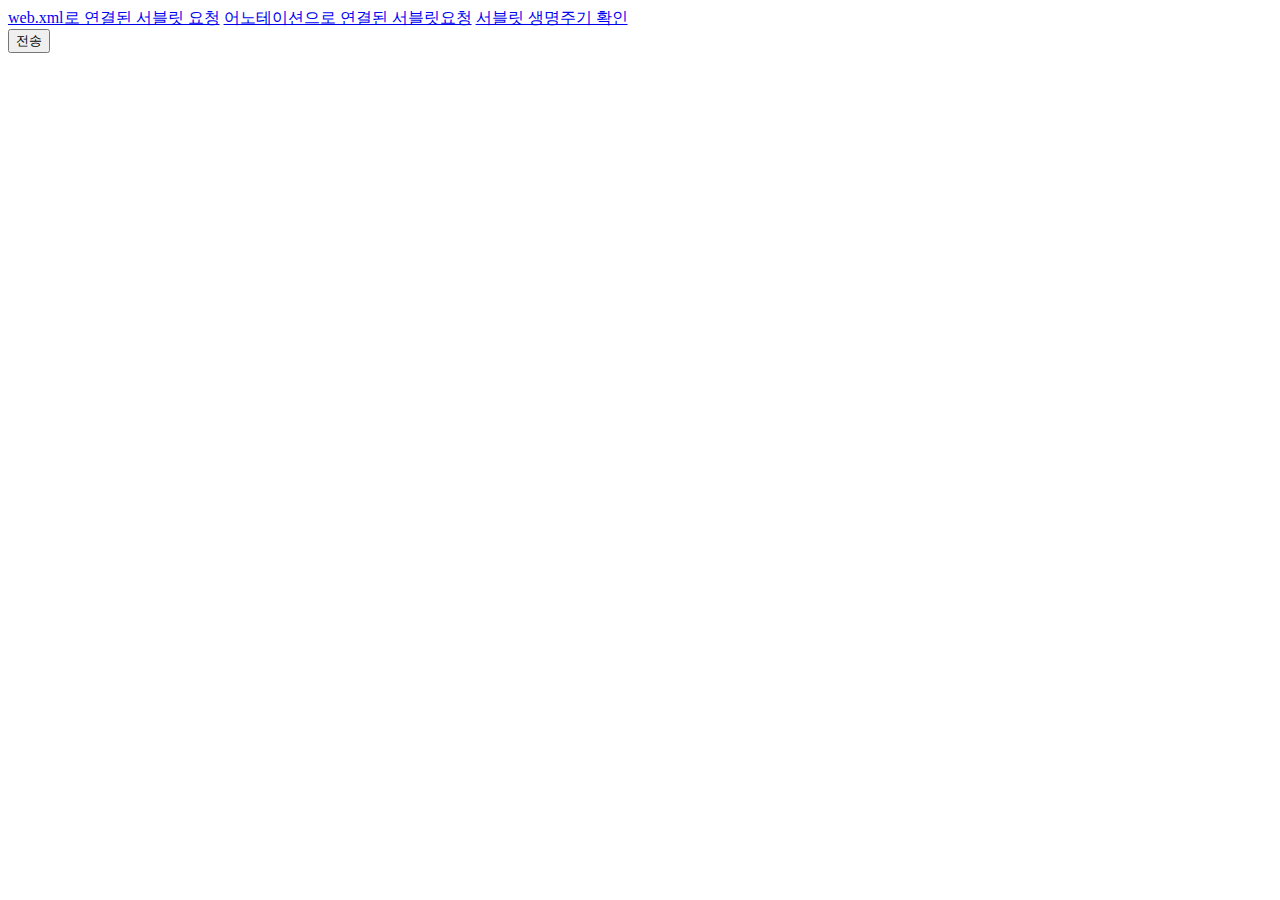
<file: 01_firstWeb/web/index.html>
<!DOCTYPE html>
<html>
<head>
<meta charset="UTF-8">
<title>페이지에서 서블릿 요청하기</title>
</head>
<body>
	<a href="web.do">web.xml로 연결된 서블릿 요청</a>
	<a href="annotation.do">어노테이션으로 연결된 서블릿요청</a>
	<a href="lifecycle.do">서블릿 생명주기 확인</a>
	<form action = "lifecycle.do" method="post">
		<input type="submit" value="전송"/>
	</form>
</body>
</html>
</file>
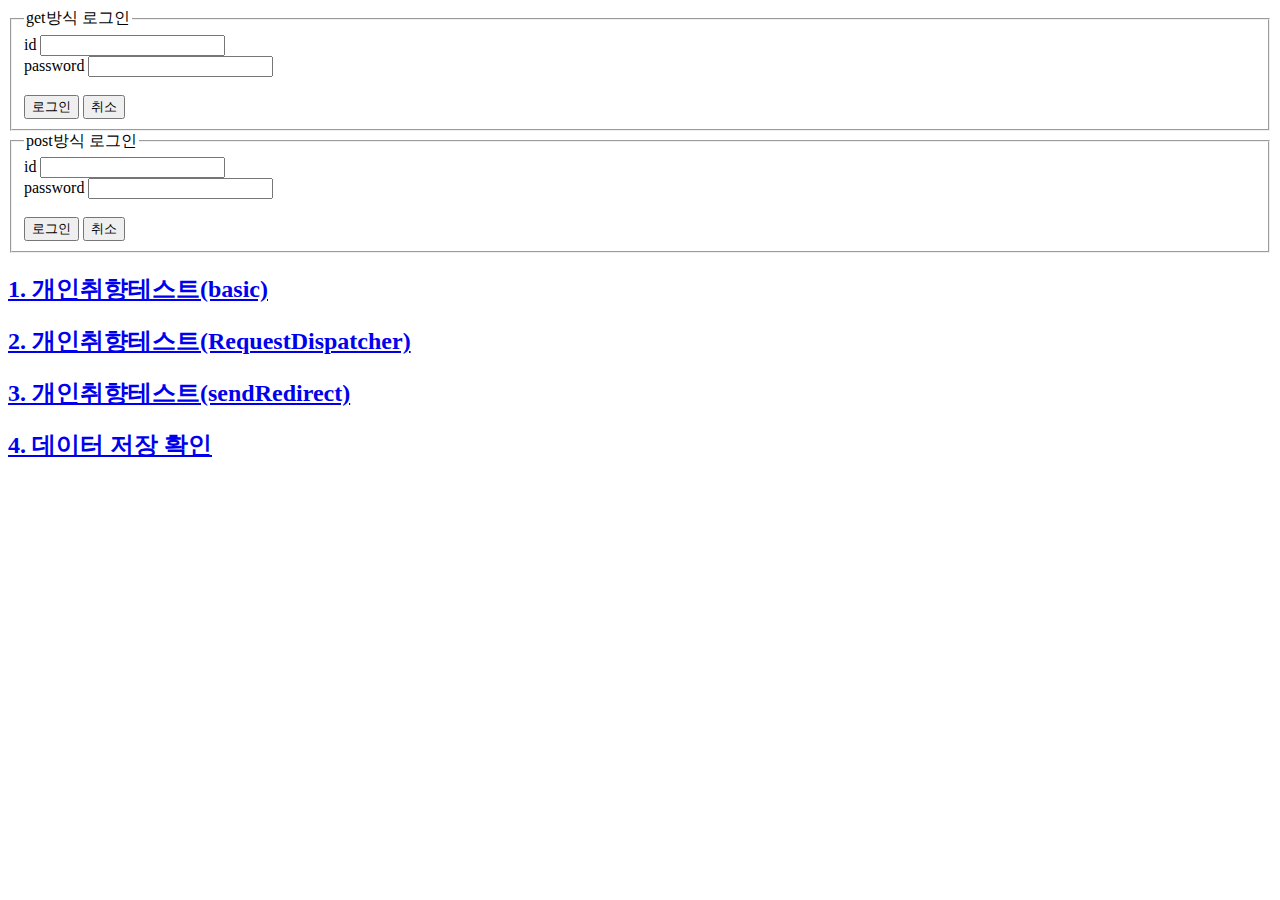
<file: 02_parameter/web/index.html>
<!DOCTYPE html>
<html>
<head>
<meta charset="UTF-8">
<title>Insert title here</title>
</head>
<body>
	<fieldset>
		<legend>get방식 로그인</legend>
		<form action="loginGet.do" method="get">
			<label>id <input type="text" name="id" id="id"></label><br>
			<label>password <input type="password" name="pw" id="pw" /></label> <br>
			<br> <input type="submit" value="로그인" /> <input type="reset"
				value="취소" />
		</form>

	</fieldset>
	<fieldset>
		<legend>post방식 로그인</legend>
		<form action="loginPost.do" method="post">
			<label>id <input type="text" name="id" id="id"></label><br>
			<label>password <input type="password" name="pw" id="pw" /></label> <br>
			<br> <input type="submit" value="로그인" /> <input type="reset"
				value="취소" />
		</form>
	</fieldset>
	<h2><a href="views/testPerson1.html">1. 개인취향테스트(basic)</a></h2>
	<h2><a href="views/testPerson2.html">2. 개인취향테스트(RequestDispatcher)</a></h2>
	<h2><a href="views/testPerson3.html">3. 개인취향테스트(sendRedirect)</a></h2>
	<h2><a href="views/sharedata.html">4. 데이터 저장 확인</a></h2>
</body>
</html>
</file>
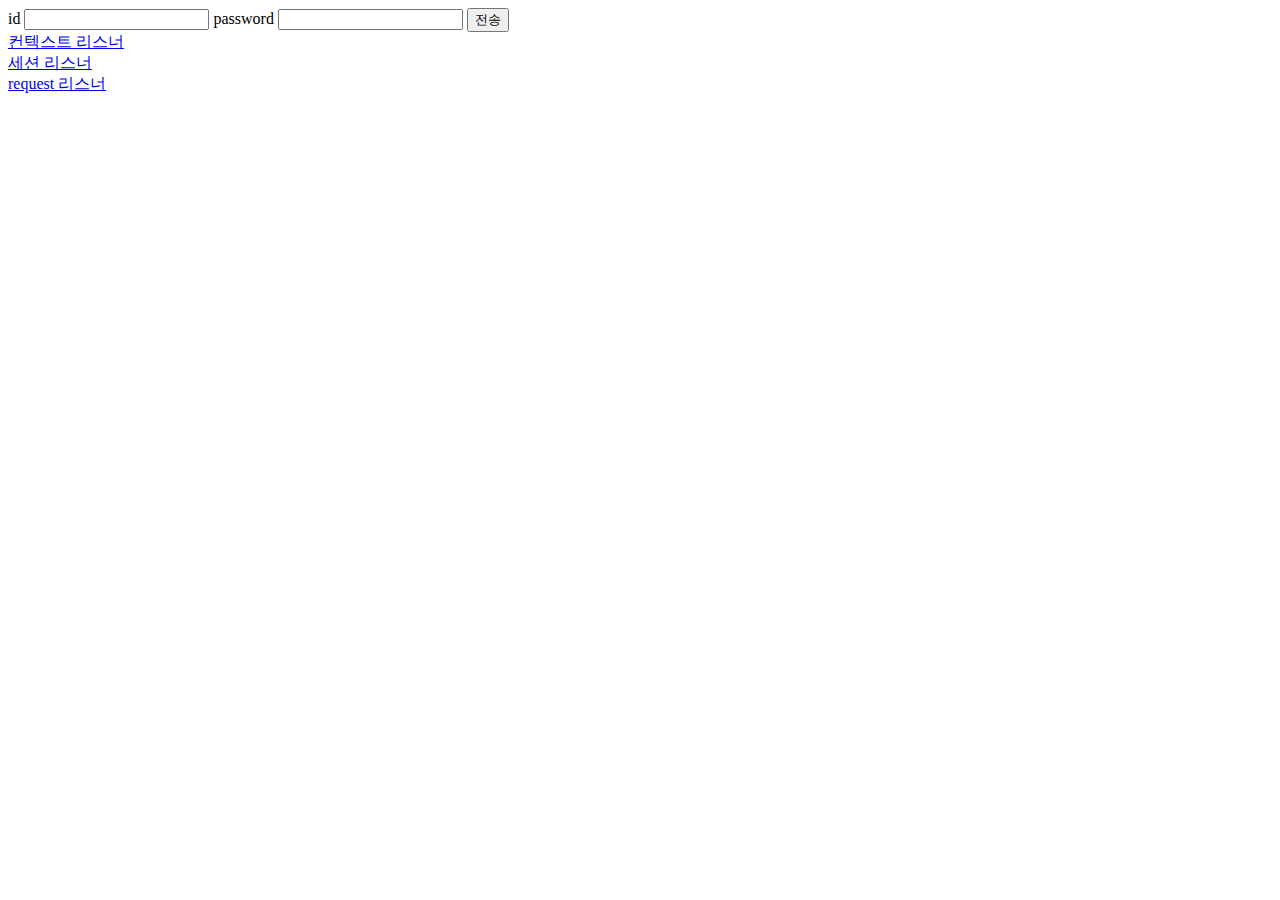
<file: 03_Listener/web/index.html>
<!DOCTYPE html>
<html>
<head>
<meta charset="UTF-8">
<title>Insert title here</title>
</head>
<body>
	<form action="initParam" method="post">
		<label>id <input type="text" name="id"/></label>
		<label>password <input type="password" name="pw"/></label>
		<input type="submit" value="전송"/>
	</form>
	<a href="context.do">컨텍스트 리스너</a><br>
	<a href="session.do">세션 리스너</a><br>
	<a href="request.do">request 리스너</a><br>
</body>
</html>
</file>
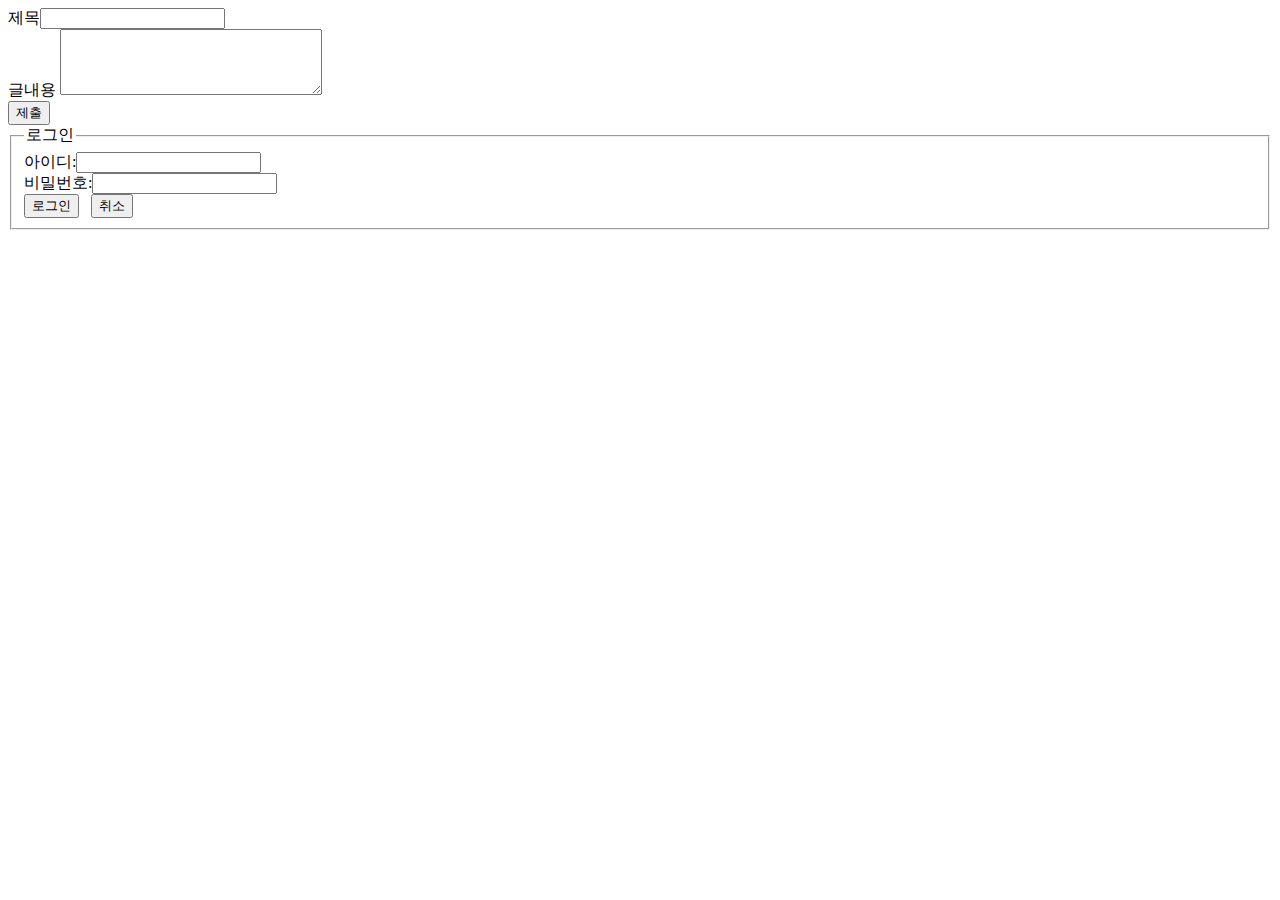
<file: 04_filter_wrapper/web/index.html>
<!DOCTYPE html>
<html>
<head>
<meta charset="UTF-8">
<title>Insert title here</title>
</head>
<body>
	<form action="filter.do" method="post">
		제목<input type="text" name="title"><br>
		글내용 <textarea name="content" rows="4" cols="30"></textarea><br>
		<input type="submit" value="제출"/>
	</form>
	<fieldset>
		<legend>로그인</legend>
		<form action="login.do" method="post">
			<label>아이디:<input type="text" name="id"/></label><br>
			<label>비밀번호:<input type="password" name="password"/></label><br>
			<input type="submit" value="로그인"/>&nbsp;&nbsp;
			<input type="reset" value="취소"/>
		</form>
	</fieldset>
</body>
</html>
</file>
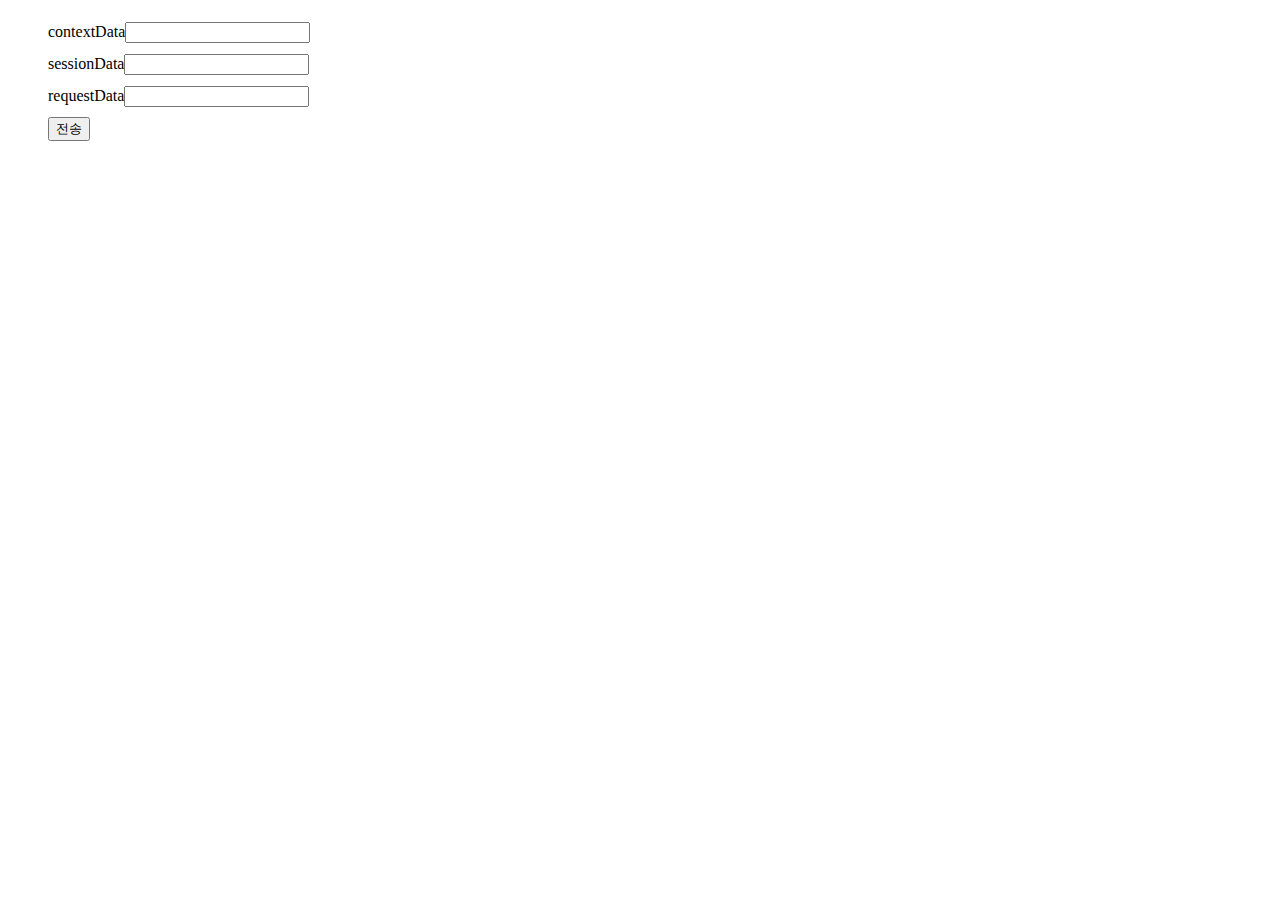
<file: 02_parameter/web/views/sharedata.html>
<!DOCTYPE html>
<html>
<head>
<meta charset="UTF-8">
<title>공유데이터 확인</title>
</head>
<body>
	<form action="/02_parameter/sharedata" method="post">
		<ul style="list-style:none; line-height:200%">
			<li>contextData<input type="text" name="context"/></li>
			<li>sessionData<input type="text" name="session"/></li>
			<li>requestData<input type="text" name="request"/></li>
			<li><input type="submit" value="전송" /></li>
		</ul>
	</form>
</body>
</html>
</file>
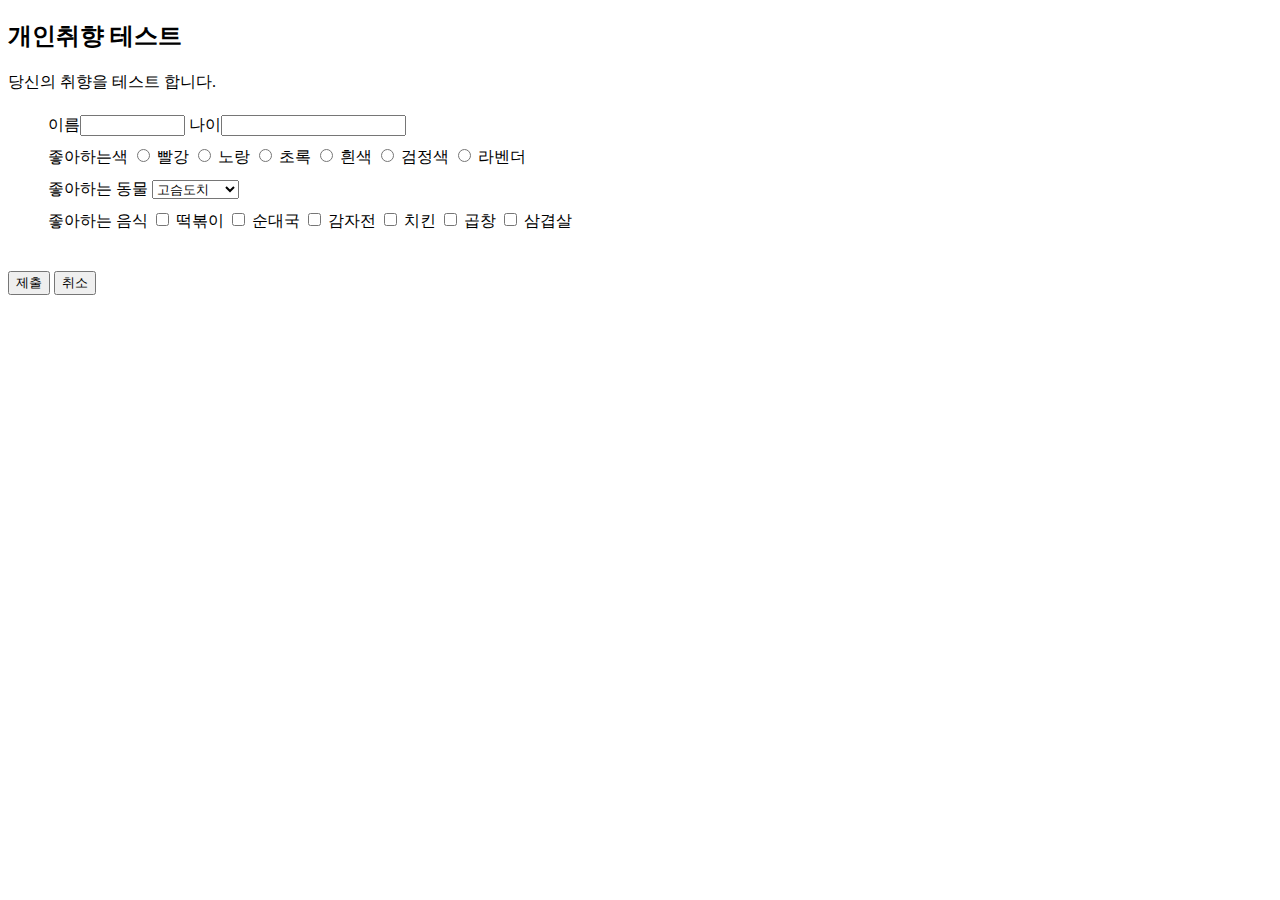
<file: 02_parameter/web/views/testPerson1.html>
<!DOCTYPE html>
<html>
<head>
<meta charset="UTF-8">
<title>개인 취향 테스트</title>
</head>
<body>
	<h2>개인취향 테스트</h2>
	당신의 취향을 테스트 합니다.<br>
	<form action="/02_parameter/like" method="post">
		<ul style="list-style:none;line-height:200%;">
			<li>
				이름<input type="text" name="name" size="10"/>
				나이<input type="number" name="age" size="10"/>
			</li>
			<li>좋아하는색
				<input type="radio" name="color" value="빨강" id="red"/>
				<label for="red">빨강</label>
				<input type="radio" name="color" value="노랑" id="yellow"/>
				<label for="yellow">노랑</label>
				<input type="radio" name="color" value="초록" id="green"/>
				<label for="green">초록</label>
				<input type="radio" name="color" value="흰색" id="white"/>
				<label for="white">흰색</label>
				<input type="radio" name="color" value="검정색" id="black"/>
				<label for="black">검정색</label>
				<input type="radio" name="color" value="라벤더" id="lavender"/>
				<label for="labender">라벤더</label>
			</li>
			<li>좋아하는 동물
				<select name="animal">
					<option value="고슴도치">고슴도치</option>
					<option value="하마">하마</option>
					<option value="팬더">팬더</option>
					<option value="강아지">강아지</option>
					<option value="하늘다람쥐">하늘다람쥐</option>
					<option value="기니피그">기니피그</option>
					<option value="고양이">고양이</option>
				</select>
			</li>
			<li>좋아하는 음식
				<input type="checkbox" name="food" id="food1" value="떡볶이"/>
				<label for="food1">떡볶이</label>
				<input type="checkbox" name="food" id="food2" value="순대국"/>
				<label for="food2">순대국</label>
				<input type="checkbox" name="food" id="food3" value="감자전"/>
				<label for="food3">감자전</label>
				<input type="checkbox" name="food" id="food4" value = "치킨"/>
				<label for="food4">치킨</label>
				<input type="checkbox" name="food" id="food5" value="곱창"/>
				<label for="food5">곱창</label>
				<input type="checkbox" name="food" id="food6" value="삼겹살"/>
				<label for="food6">삼겹살</label>
			</li>
		</ul>
		<br>
			<input type="submit" value="제출"/>
			<input type="reset" value="취소"/>
	</form>
</body>
</html>
</file>
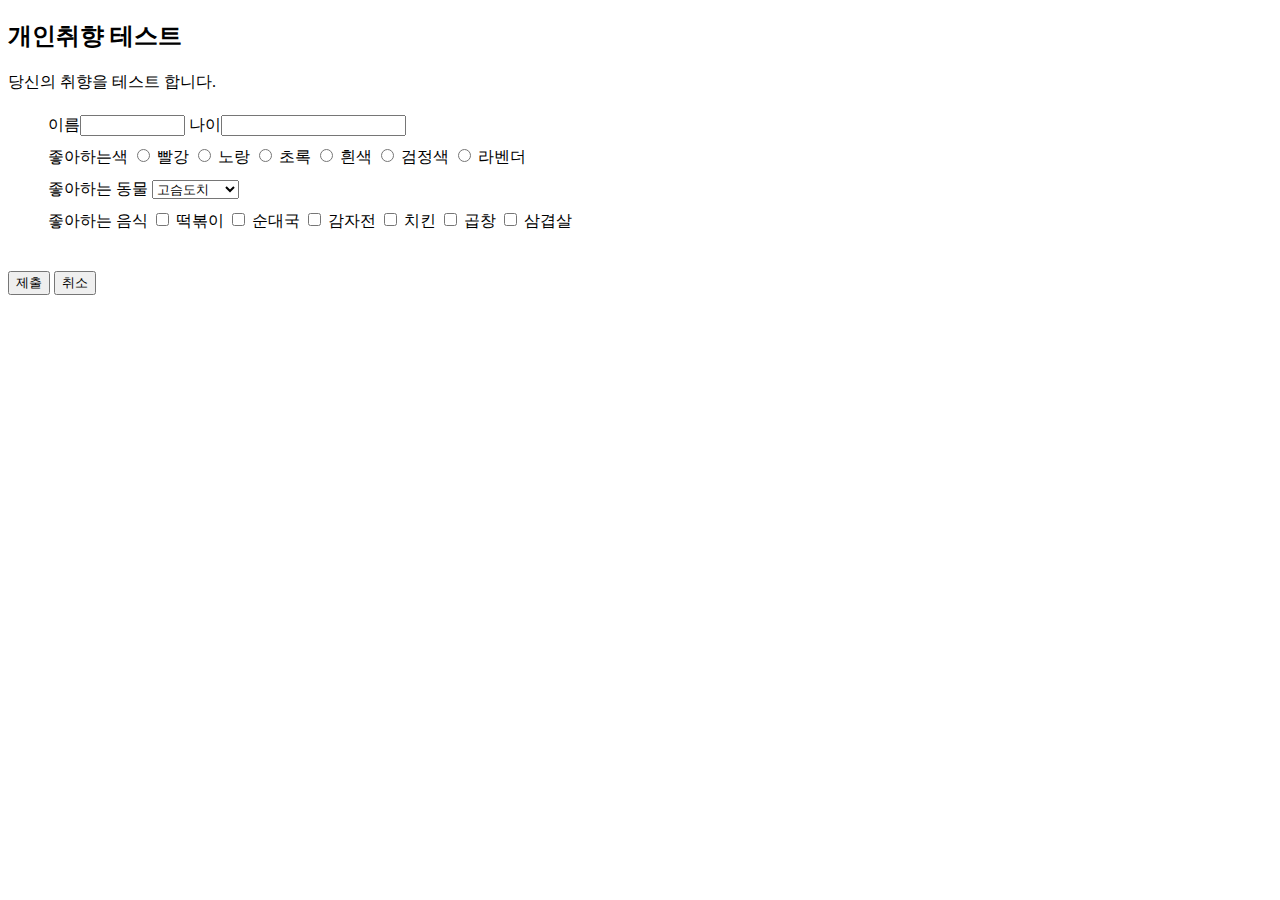
<file: 02_parameter/web/views/testPerson2.html>
<!DOCTYPE html>
<html>
<head>
<meta charset="UTF-8">
<title>RequestDispatcher</title>
</head>
<body>
	<h2>개인취향 테스트</h2>
	당신의 취향을 테스트 합니다.<br>
	<!-- /를 해주어야 절대경로 root를 기준으로 경로잡음-->
	<form action="/02_parameter/likeDispatcher" method="post">
		<ul style="list-style:none;line-height:200%;">
			<li>
				이름<input type="text" name="name" size="10"/>
				나이<input type="number" name="age" size="10"/>
			</li>
			<li>좋아하는색
				<input type="radio" name="color" value="빨강" id="red"/>
				<label for="red">빨강</label>
				<input type="radio" name="color" value="노랑" id="yellow"/>
				<label for="yellow">노랑</label>
				<input type="radio" name="color" value="초록" id="green"/>
				<label for="green">초록</label>
				<input type="radio" name="color" value="흰색" id="white"/>
				<label for="white">흰색</label>
				<input type="radio" name="color" value="검정색" id="black"/>
				<label for="black">검정색</label>
				<input type="radio" name="color" value="라벤더" id="lavender"/>
				<label for="labender">라벤더</label>
			</li>
			<li>좋아하는 동물
				<select name="animal">
					<option value="고슴도치">고슴도치</option>
					<option value="하마">하마</option>
					<option value="팬더">팬더</option>
					<option value="강아지">강아지</option>
					<option value="하늘다람쥐">하늘다람쥐</option>
					<option value="기니피그">기니피그</option>
					<option value="고양이">고양이</option>
				</select>
			</li>
			<li>좋아하는 음식
				<input type="checkbox" name="food" id="food1" value="떡볶이"/>
				<label for="food1">떡볶이</label>
				<input type="checkbox" name="food" id="food2" value="순대국"/>
				<label for="food2">순대국</label>
				<input type="checkbox" name="food" id="food3" value="감자전"/>
				<label for="food3">감자전</label>
				<input type="checkbox" name="food" id="food4" value = "치킨"/>
				<label for="food4">치킨</label>
				<input type="checkbox" name="food" id="food5" value="곱창"/>
				<label for="food5">곱창</label>
				<input type="checkbox" name="food" id="food6" value="삼겹살"/>
				<label for="food6">삼겹살</label>
			</li>
		</ul>
		<br>
			<input type="submit" value="제출"/>
			<input type="reset" value="취소"/>
	</form>
</body>
</html>
</file>
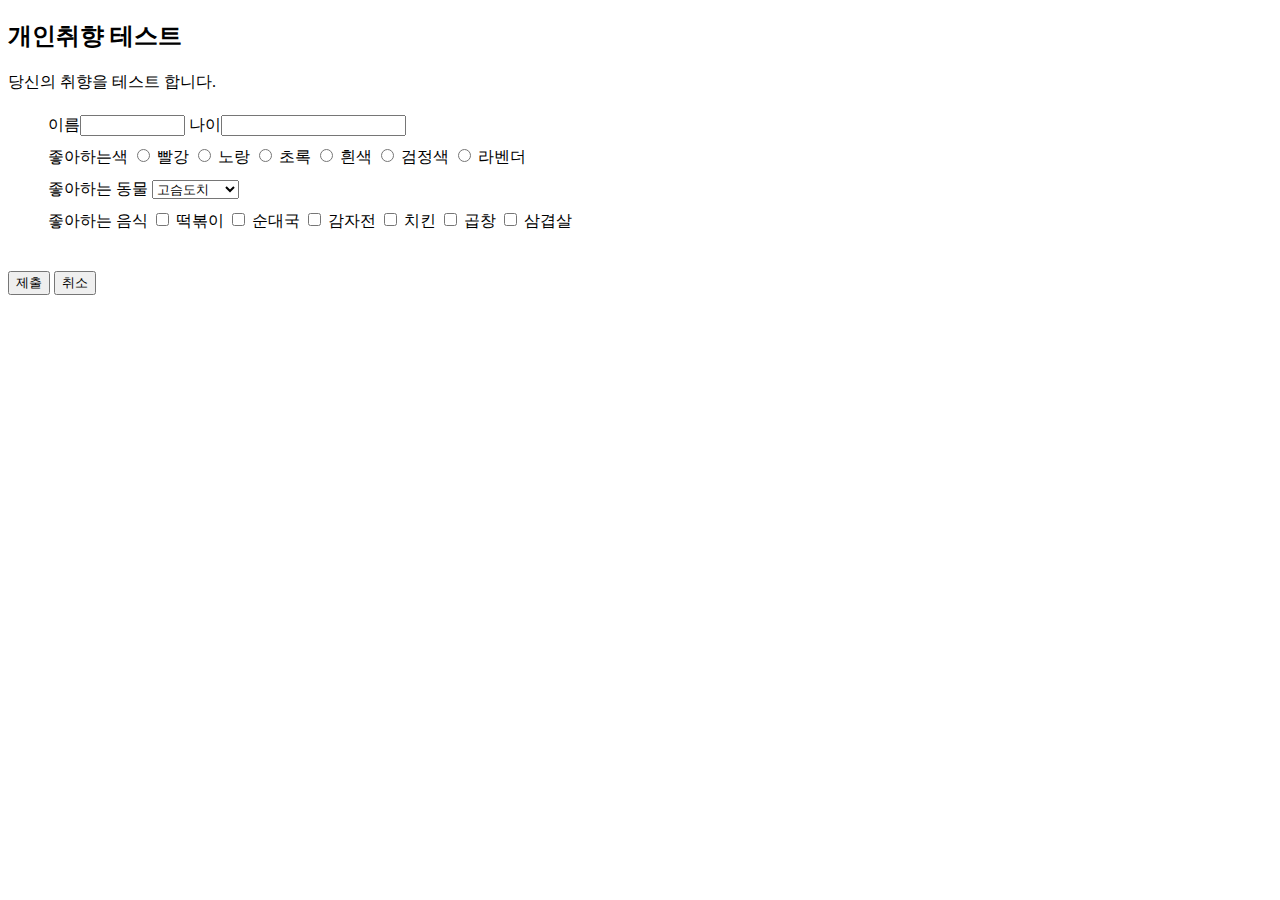
<file: 02_parameter/web/views/testPerson3.html>
<!DOCTYPE html>
<html>
<head>
<meta charset="UTF-8">
<title>Insert title here</title>
</head>
<body>
	<h2>개인취향 테스트</h2>
	당신의 취향을 테스트 합니다.<br>
	<!-- /를 해주어야 절대경로 root를 기준으로 경로잡음-->
	<form action="/02_parameter/likeSend" method="post">
		<ul style="list-style:none;line-height:200%;">
			<li>
				이름<input type="text" name="name" size="10"/>
				나이<input type="number" name="age" size="10"/>
			</li>
			<li>좋아하는색
				<input type="radio" name="color" value="빨강" id="red"/>
				<label for="red">빨강</label>
				<input type="radio" name="color" value="노랑" id="yellow"/>
				<label for="yellow">노랑</label>
				<input type="radio" name="color" value="초록" id="green"/>
				<label for="green">초록</label>
				<input type="radio" name="color" value="흰색" id="white"/>
				<label for="white">흰색</label>
				<input type="radio" name="color" value="검정색" id="black"/>
				<label for="black">검정색</label>
				<input type="radio" name="color" value="라벤더" id="lavender"/>
				<label for="labender">라벤더</label>
			</li>
			<li>좋아하는 동물
				<select name="animal">
					<option value="고슴도치">고슴도치</option>
					<option value="하마">하마</option>
					<option value="팬더">팬더</option>
					<option value="강아지">강아지</option>
					<option value="하늘다람쥐">하늘다람쥐</option>
					<option value="기니피그">기니피그</option>
					<option value="고양이">고양이</option>
				</select>
			</li>
			<li>좋아하는 음식
				<input type="checkbox" name="food" id="food1" value="떡볶이"/>
				<label for="food1">떡볶이</label>
				<input type="checkbox" name="food" id="food2" value="순대국"/>
				<label for="food2">순대국</label>
				<input type="checkbox" name="food" id="food3" value="감자전"/>
				<label for="food3">감자전</label>
				<input type="checkbox" name="food" id="food4" value = "치킨"/>
				<label for="food4">치킨</label>
				<input type="checkbox" name="food" id="food5" value="곱창"/>
				<label for="food5">곱창</label>
				<input type="checkbox" name="food" id="food6" value="삼겹살"/>
				<label for="food6">삼겹살</label>
			</li>
		</ul>
		<br>
			<input type="submit" value="제출"/>
			<input type="reset" value="취소"/>
	</form>
</body>
</html>
</file>
